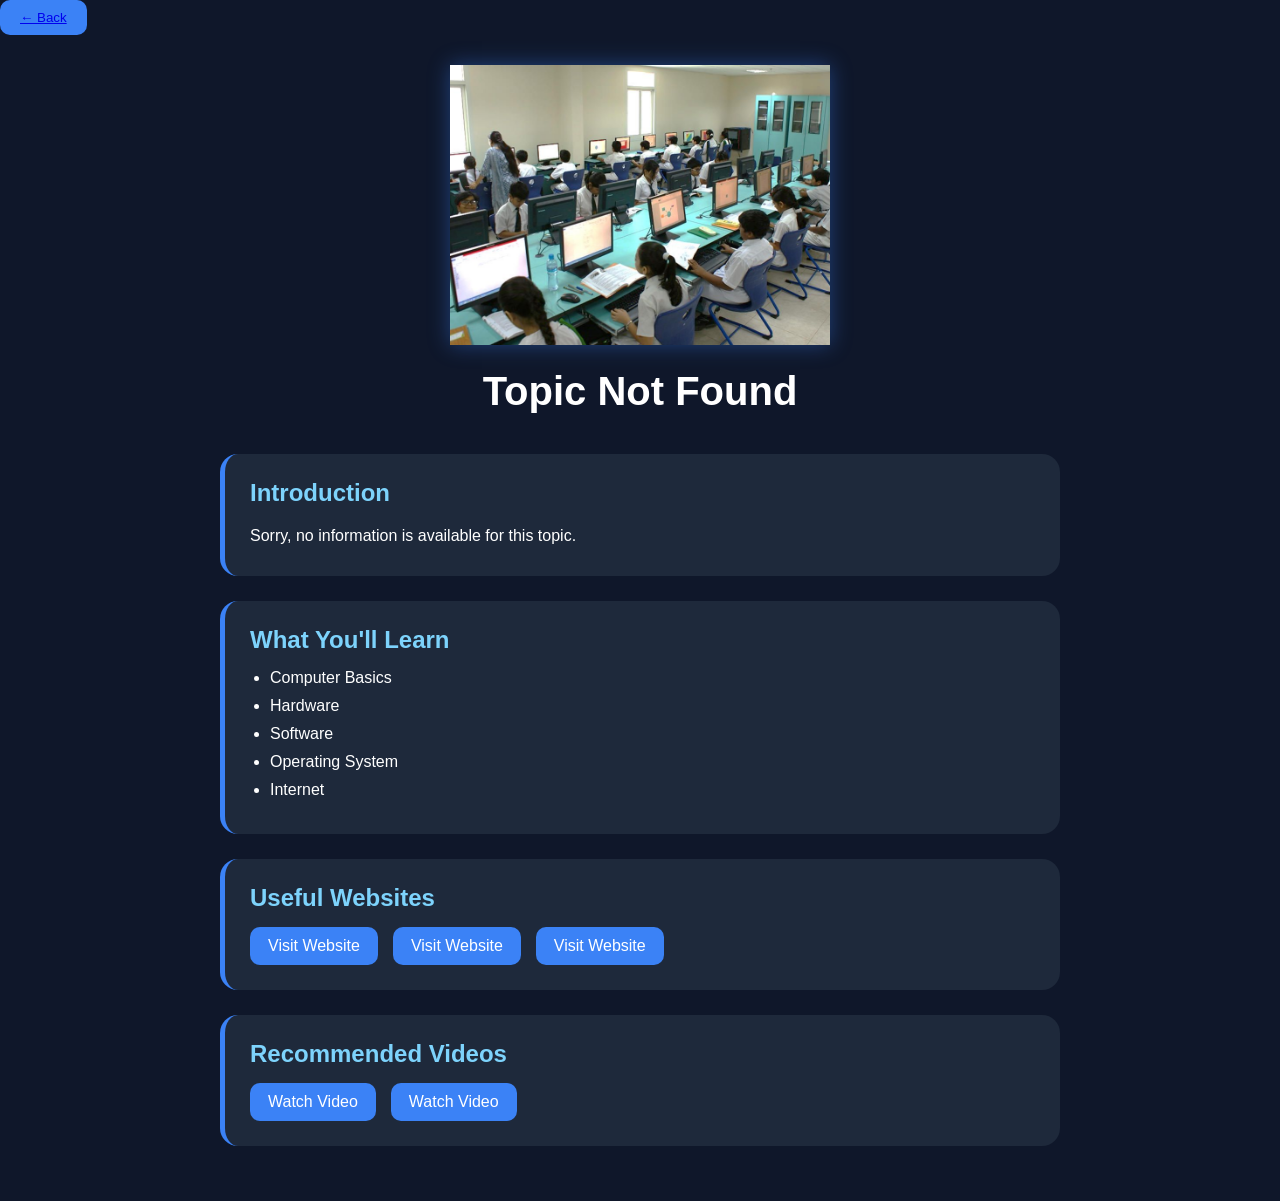
<file: detail.html>
<!DOCTYPE html>
<html lang="en">

<head>
    <meta charset="UTF-8">
    <meta name="viewport" content="width=device-width, initial-scale=1.0">
    <title>computer learning</title>
</head>
<style>
    *{
    margin:0;
    padding:0;
    box-sizing:border-box;
}

body{

    background:#0f172a;
    color:white;
    font-family:Arial, Helvetica, sans-serif;

}

nav{

    display:flex;
    justify-content:space-between;
    align-items:center;

    padding:15px 30px;

    background:#1e293b;

    position:sticky;
    top:0;

}

.back-btn{

    background:#3b82f6;

    color:white;

    border:none;

    padding:10px 18px;

    border-radius:10px;

    cursor:pointer;

    transition:.3s;

}

.back-btn:hover{

    background:#2563eb;

}

.container{

    max-width:900px;

    margin:auto;

    padding:30px;

}

.hero{

    text-align:center;

    margin-bottom:40px;

}

.hero img{

    width:380px;

    height:280px;

    object-fit:cover;

    background:#1e293b;

    /* padding:3px; */

    box-shadow:0 0 20px rgba(59,130,246,.4);

}

.hero h1{

    margin-top:20px;

    font-size:2.5rem;

}

.hero p{

    color:#94a3b8;

    margin-top:10px;

}

.card{

    background:#1e293b;

    margin-bottom:25px;

    padding:25px;

    border-radius:18px;

    border-left:5px solid #3b82f6;

    transition:.3s;

}

.card:hover{

    /* transform:translateY(-5px); */

    box-shadow:0 10px 20px rgba(0,0,0,.35);

}

.card h2{

    margin-bottom:15px;

    color:#7dd3fc;

}

.card p{

    line-height:1.8;

}

.card ul{

    margin-left:20px;

}

.card li{

    margin:10px 0;

}

.links{

    display:flex;

    gap:15px;

    flex-wrap:wrap;

}

.links a{

    text-decoration:none;

    background:#3b82f6;

    color:white;

    padding:10px 18px;

    border-radius:10px;

    transition:.3s;

}

.links a:hover{

    background:#2563eb;

}

@media(max-width:768px){

    nav{

        padding:15px;

    }

    .hero img{

        width:200px;

        height:140px;

    }

    .hero h1{

        font-size:2rem;

    }

    .container{

        padding:15px;

    }

}
.back-btn{
    text-decoration:none;
    background:#3b82f6;
    color:white;
    padding:10px 20px;
    border-radius:10px;
}
</style>

<body>
    <button class="back-btn"><a href="index.html">← Back</a></button>
   <div class="container">

    <section class="hero">

        <img src="image3.jpg" alt="Topic Image" id="topicImage">

        <h1 id="topicTitle">Computer Learning</h1>

        <p id="topicSubtitle">
            Learn the basics of computers and modern technology.
        </p>

    </section>

    <section class="card">

        <h2>Introduction</h2>

        <p id="intro">
            A computer is an electronic machine that accepts data,
            processes it, stores it, and produces useful information.
            Computers are used in education, business, entertainment,
            communication, and many other fields.
        </p>

    </section>

    <section class="card">

        <h2>What You'll Learn</h2>

        <ul id="learnList">

            <li>Computer Basics</li>
            <li>Hardware</li>
            <li>Software</li>
            <li>Operating System</li>
            <li>Internet</li>

        </ul>

    </section>

    <section class="card">

        <h2>Useful Websites</h2>

        <div class="links">

            <a href="#">Visit Website</a>
            <a href="#">Visit Website</a>
            <a href="#">Visit Website</a>

        </div>

    </section>

    <section class="card">

        <h2>Recommended Videos</h2>

        <div class="links">

            <a href="#">Watch Video</a>
            <a href="#">Watch Video</a>

        </div>

    </section>

</div>

<script src="detail.js"></script>
</body>

</html>
</file>
